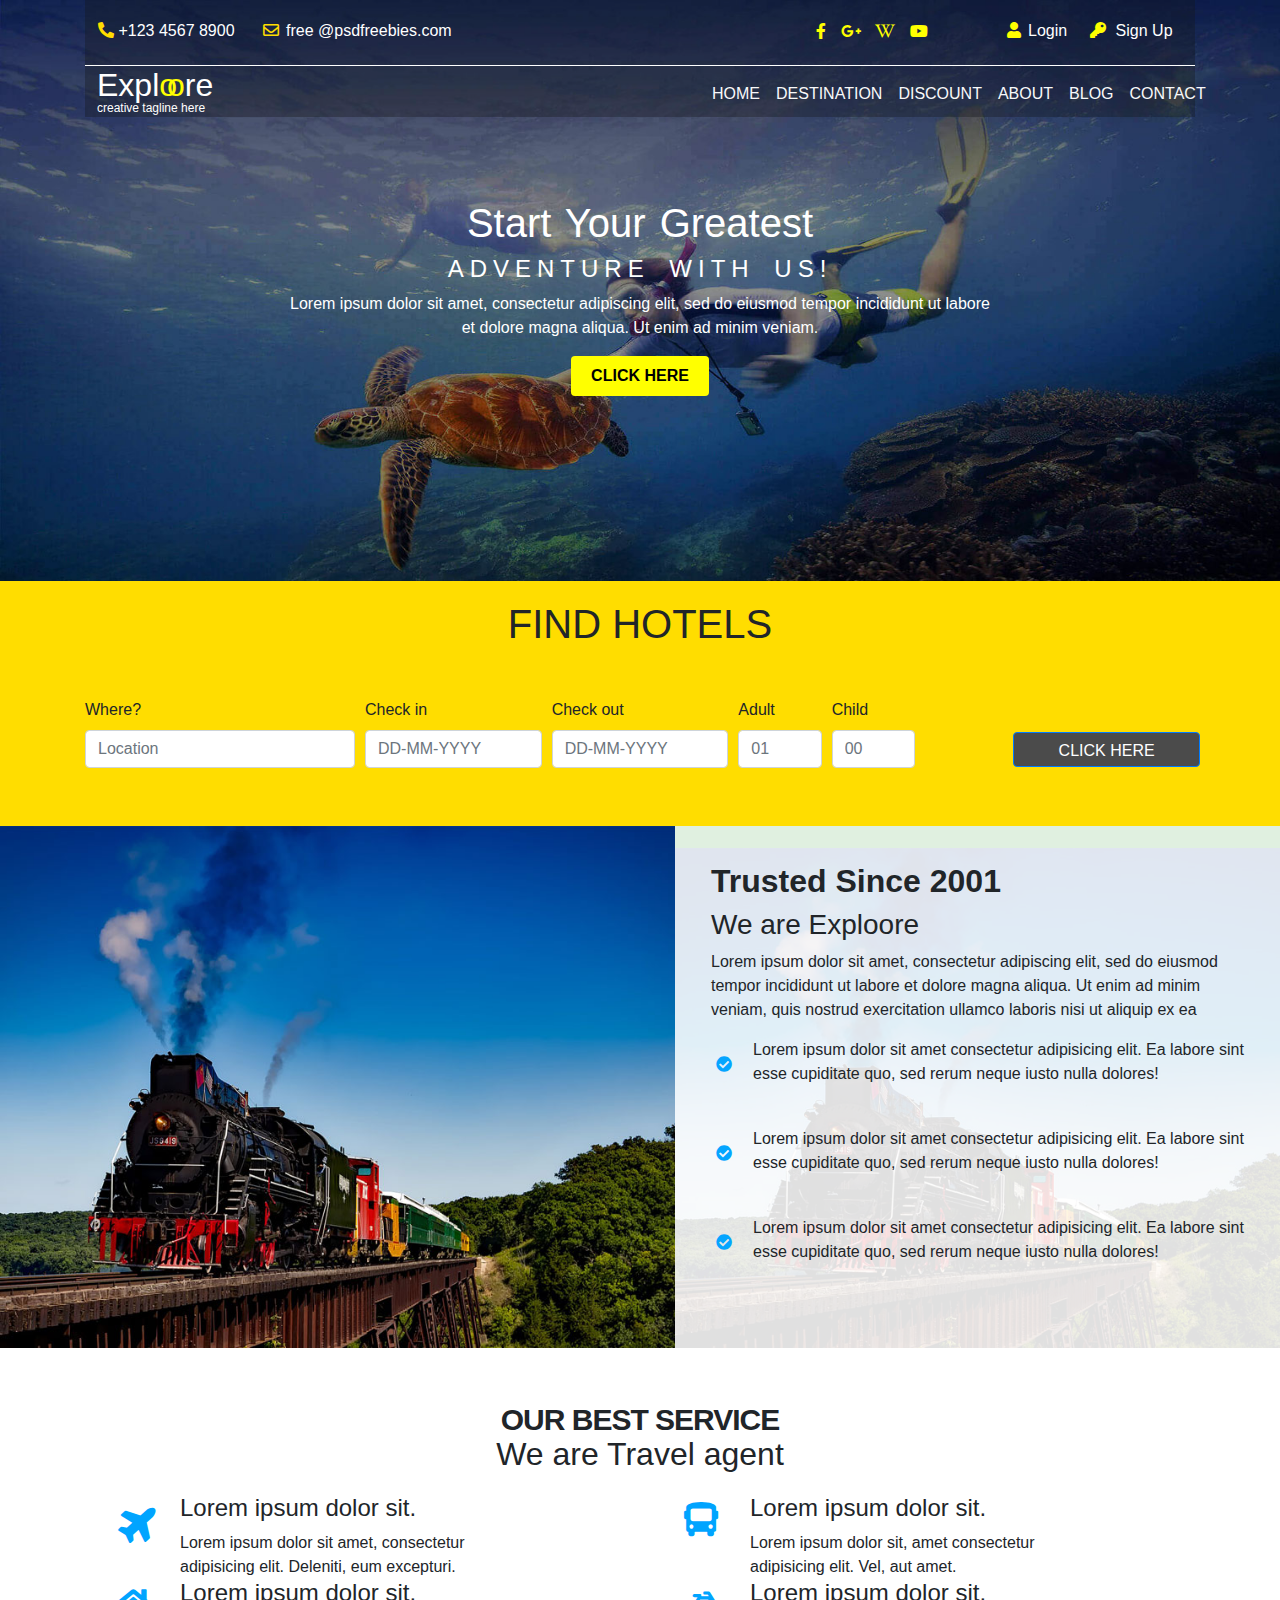
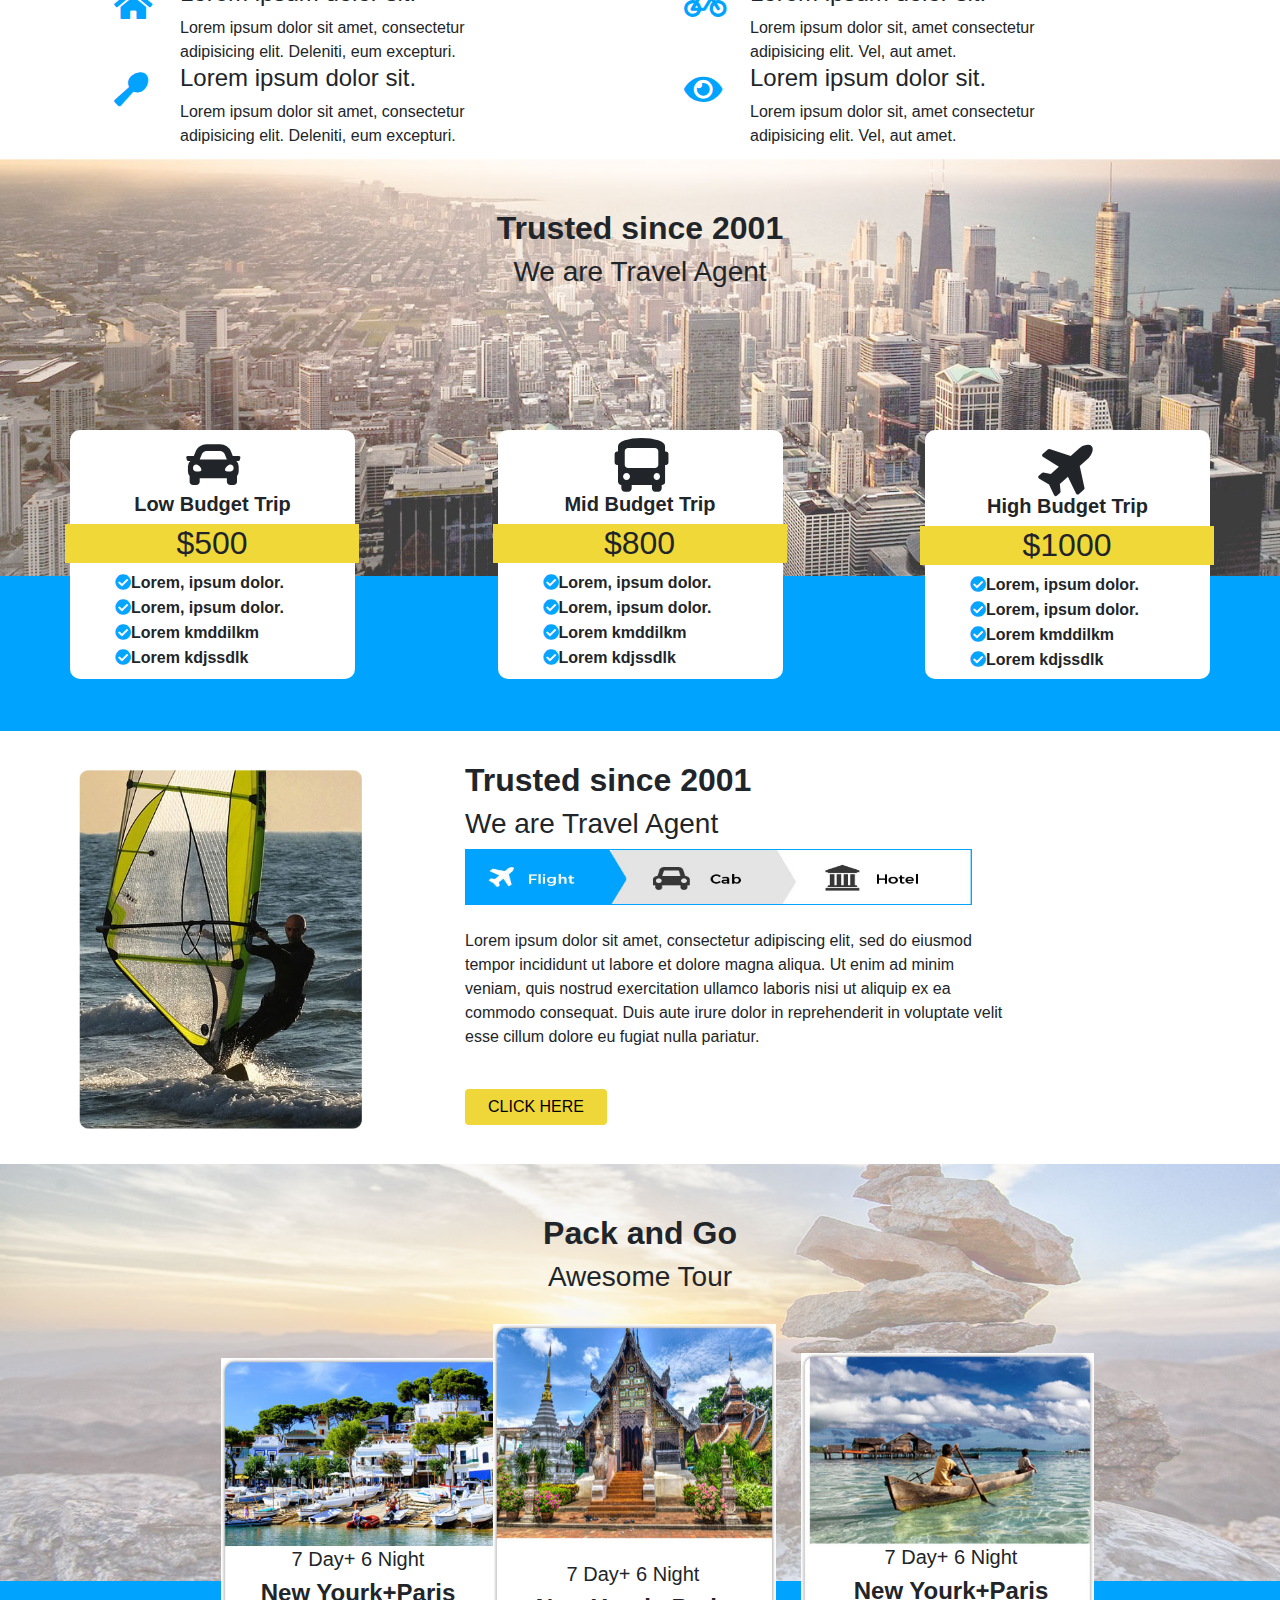
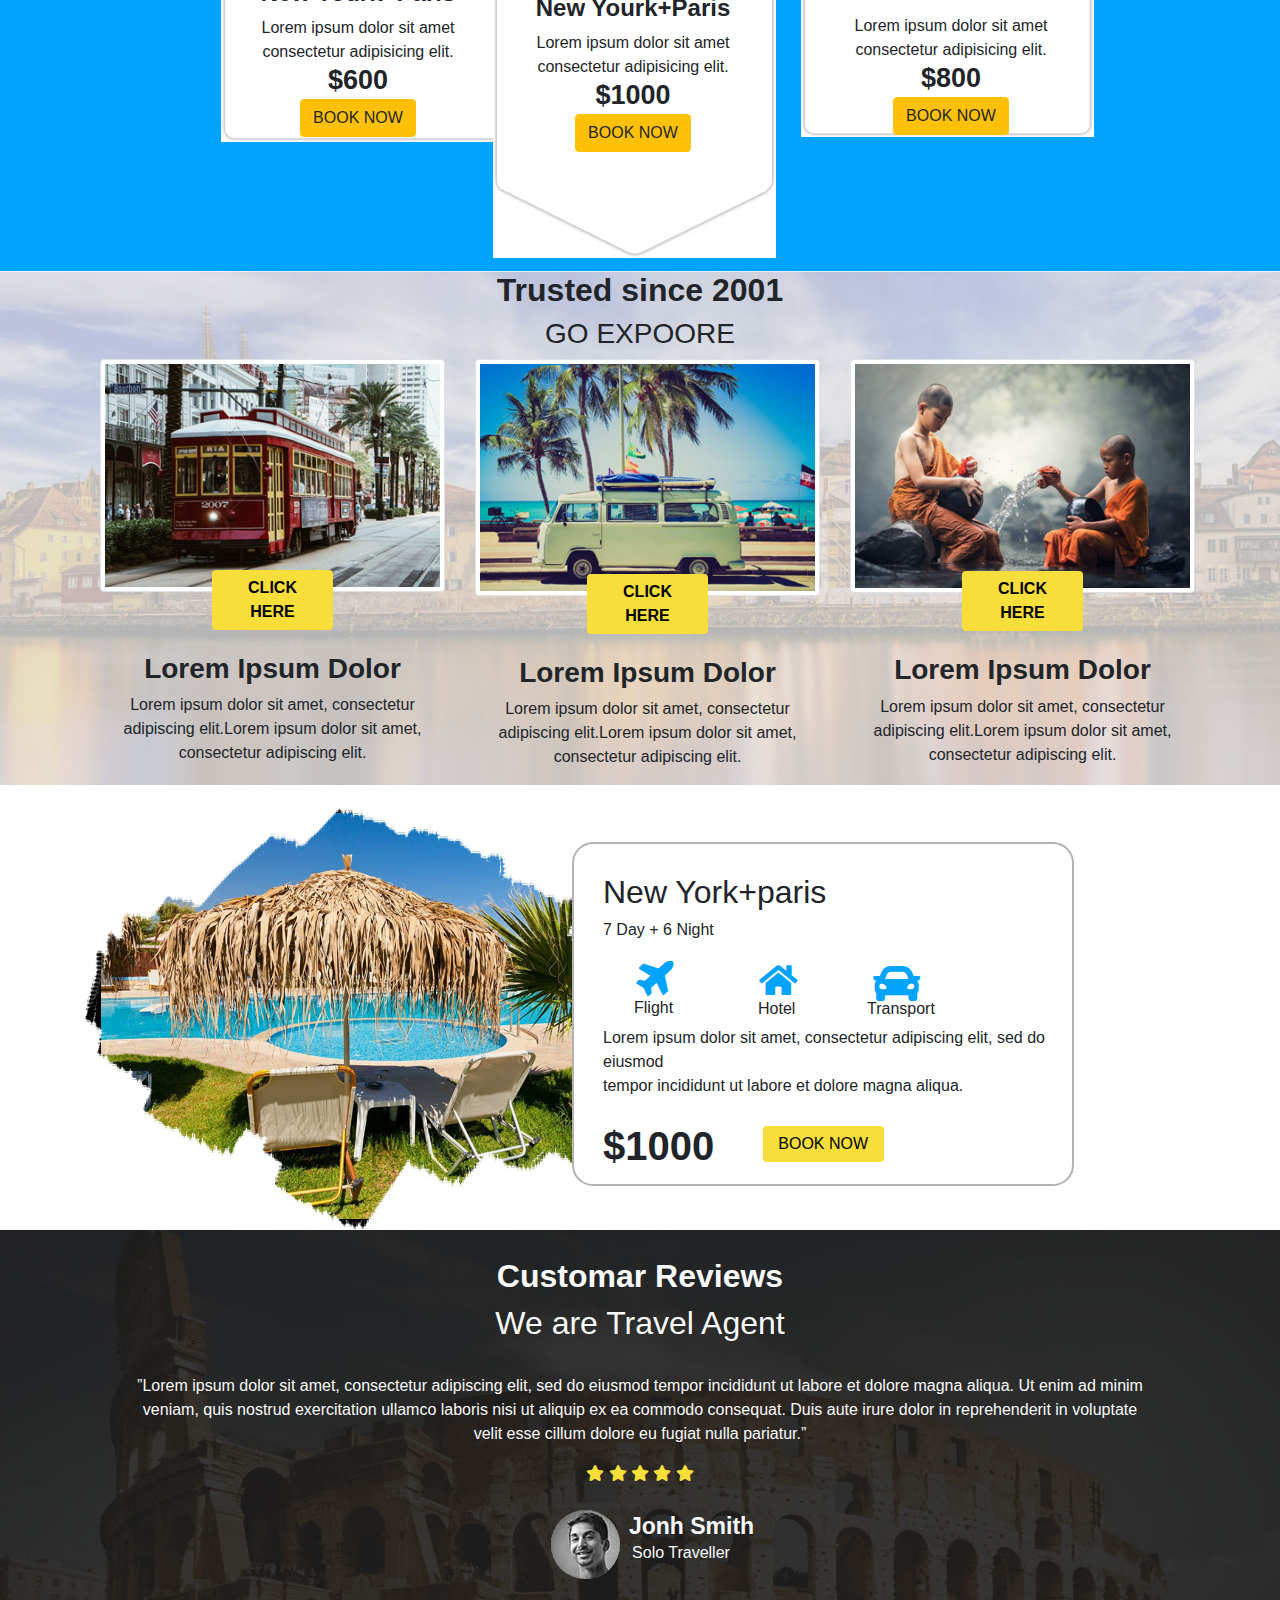
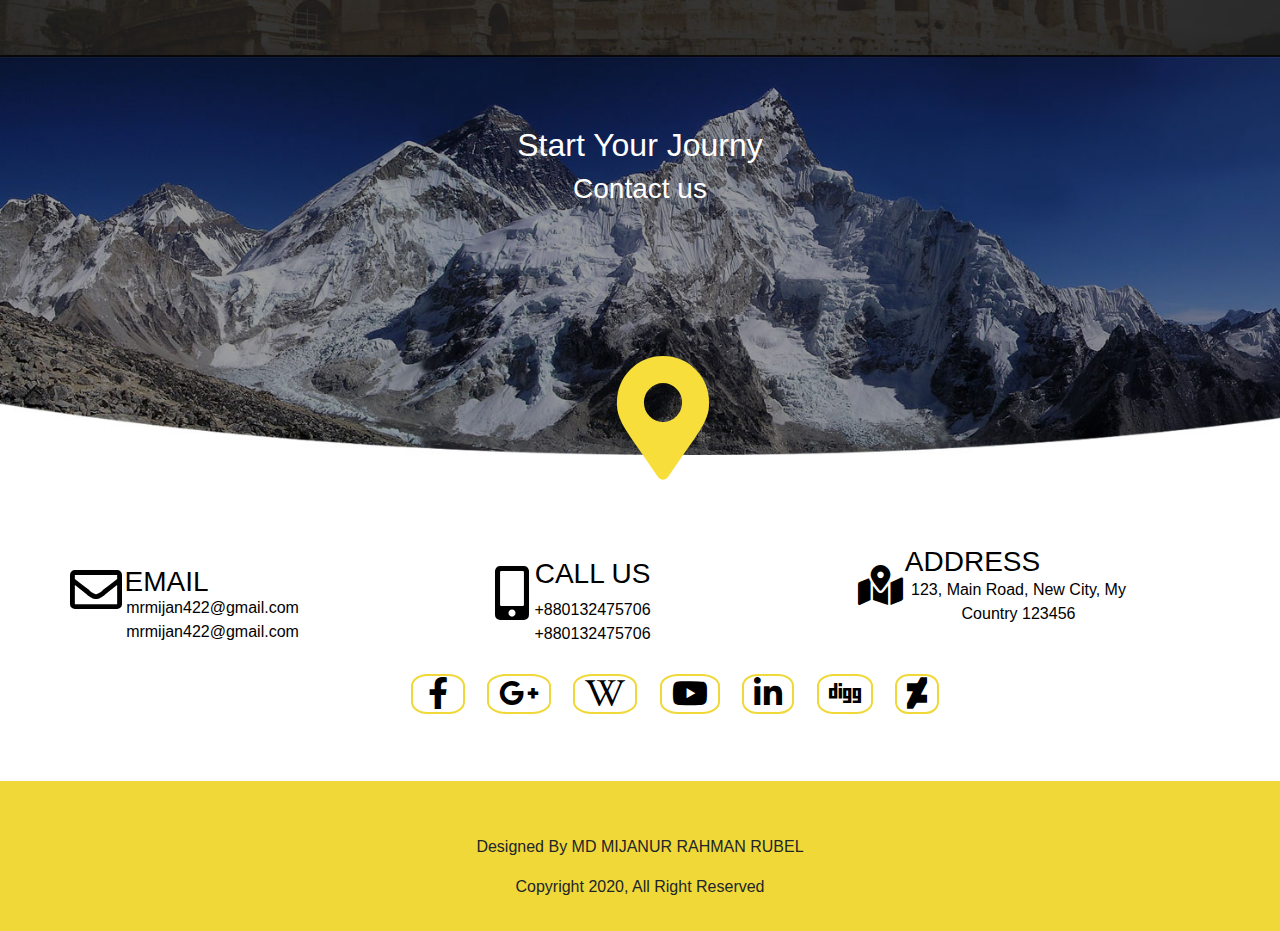
<file: index.html>
<!DOCTYPE html>
<html lang="en">
<head>
    <meta charset="UTF-8">
    <meta name="viewport" content="width=device-width, initial-scale=1.0">
    <title>Trave Tour Booking</title>
    <link rel="stylesheet" href="css/bootstrap.min.css"/>
    <link rel="stylesheet" href="css/all.css"/>
    <link type="text/css" rel="stylesheet" href="css/main-css.css"/>
</head>
<body>
    <!-- header area start -->
    <header class="main-header">
        <div class="container"><!-- header container start -->
            <div class="header-top"><!-- header-top start -->
                <div class="header-top-left"><!-- header-top-left start -->
                    <li class="header-top-left-li"><i id="icon-phn" class="fas fa-phone-alt"></i> +123 4567 8900</li>
                    <li class="header-top-left-li"><i id="icon-mail" class="far fa-envelope"></i>free @psdfreebies.com</li>
                </div><!-- header-top-left end -->

                <div class="header-top-middle"><!-- header-top-middle start -->
                    <li class="header-top-middle-li"><i id="icon-fb" class="fab fa-facebook-f"></i></li>
                    <li class="header-top-middle-li"><i id="icon-google-plus" class="fab fa-google-plus-g"></i></li>
                    <li class="header-top-middle-li"><i id="icon-wik" class="fab fa-wikipedia-w"></i></li>
                    <li class="header-top-middle-li"><i id="icon-youtube" class="fab fa-youtube"></i></li>
                </div><!-- header-top-middle end -->
                <div class="header-top-right"><!-- header-top-right start -->
                    <li class="header-top-right-li"><i id="icon-user" class="fas fa-user"></i>Login</li>
                    <li class="header-top-right-li"><i id="icon-key" class="fas fa-key"></i>Sign Up</li>
                </div><!-- header-top-right end -->
            </div><!-- header-top end -->

            <!-- header-bottom start -->
            <div class="header-bottom">
                <div class="header-bottom-logo"><!-- header-bottom-logo start -->
                    <h2 class="logo">Expl<span class="explore-1">o</span><span class="explore-2">o</span>re</h2>
                    <P class="logo-pera">creative tagline here</P>

                </div><!-- header-bottom-logo end -->

                <div class="menu"><!-- header-bottom-menu start -->
                    <nav id="menu-navbar" class="navbar navbar-expand">
                        <div class="collapse navbar-collapse" id="navbarNavAltMarkup">
                          <div id="navb" class="navbar-nav">
                            <a class="nav-item nav-link text-light active" href="#">HOME <span class="sr-only">(current)</span></a>
                            <a class="nav-item nav-link text-light" href="#">DESTINATION <span class="sr-only">(current)</span></a>
                            <a class="nav-item nav-link text-light" href="#">DISCOUNT<span class="sr-only">(current)</span></a>
                            <a class="nav-item nav-link text-light" href="#">ABOUT <span class="sr-only">(current)</span></a>
                            <a class="nav-item nav-link text-light" href="#">BLOG <span class="sr-only">(current)</span></a>
                            <a class="nav-item nav-link text-light" href="#">CONTACT <span class="sr-only">(current)</span></a>

                          </div>
                        </div>
                      </nav>
                </div><!-- header-bottom-menu end -->

            </div><!-- header-bottom end -->
            <div class="header-image-text"><!--header-image-text start-->
                <h1 class="header-image-h1">Start Your Greatest</h1>
                <h4 class="header-image-h4">Adventure with us!</h4>
                <p class="header-image-pera">Lorem ipsum dolor sit amet, consectetur adipiscing elit, sed do eiusmod tempor incididunt ut labore <br> et dolore magna aliqua. Ut enim ad minim veniam.</p>
                <button type="button" id="header-image-btn" class="btn btn-danger">CLICK HERE</button>

            </div><!--header-image-text end-->
        </div><!-- header container end -->

    </header>
    <!-- header area end -->

    <!-- find-hotel part start -->
    <div class="find-hotel">
        <div class="container">
            <div id="find-hotel-row" class="row"><!-- find-hotel-row start -->
                <div id="find-hotel-col" class="col">
                    <h1 class="find-hotel-h1 text-center">FIND HOTELS</h1>
                </div>
            </div><!-- find-hotel-row end -->
            <div id="find-hotel-row2" class="row"><!-- find-hotel-row2 start -->
                <div id="find-hotel-col" class="col-lg-12">
                        <form><!-- find-hotel-form start -->
                            <div class="form-row">
                              <div class="col-lg-3 mb-3">
                                <label for="mijan">Where?</label>
                                <input type="text" class="form-control" id="mijan" value="" autocomplete="off" placeholder="Location">
                              </div>
                              <div class="col-lg-2 mb-3">
                                <label for="mijan">Check in</label>
                                <input type="text" class="form-control" id="mijan" placeholder="DD-MM-YYYY" value="" >
                              </div>
                              
                              <div class="col-lg-2 mb-3">
                                <label for="mijan">Check out</label>
                                <input type="text" class="form-control" id="mijan" placeholder="DD-MM-YYYY" value="" >
                              </div>
                              <div class="col-lg-1 mb-3">
                                <label for="mijan">Adult</label>
                                <input type="text" class="form-control" id="mijan" placeholder="01" value="" >
                              </div>
                              <div class="col-lg-1 mb-3">
                                <label for="mijan">Child</label>
                                <input type="text" class="form-control" id="mijan" placeholder="00" value="" >
                              </div>
                              <button id="find-btn" class="btn btn-primary col-lg-2 offset-lg-1" type="submit">CLICK HERE</button>
                            </div>
                          </form><!-- find-hotel-form end -->
                    </div>
                </div>
            </div>
    <!-- find-hotel part end -->
  </div>
    <!-- about part start -->
    <div class="about">
        <div class="about-part1">
          <img src="images/train.png" alt="train">
        </div>
        <div class="about-part2">
          <img src="images/train.png" alt="train">
          <div class="about-text">
            <h2 class="about-text-h2">Trusted Since 2001</h2>
            <h3 class="about-text-h3">We are Exploore</h3>
            <p class="about-text-pera">Lorem ipsum dolor sit amet, consectetur adipiscing elit, sed do eiusmod <br> tempor incididunt ut labore et dolore magna aliqua. Ut enim ad minim <br> veniam, quis nostrud exercitation ullamco laboris nisi ut aliquip ex ea </p>
            <li class="about-li"><p class="about-pera">Lorem ipsum dolor sit amet consectetur adipisicing elit. Ea labore sint esse cupiditate quo, sed rerum neque iusto nulla dolores!</p></li>
            <li class="about-li"><p class="about-pera">Lorem ipsum dolor sit amet consectetur adipisicing elit. Ea labore sint esse cupiditate quo, sed rerum neque iusto nulla dolores!</p></li>
            <li class="about-li"><p class="about-pera">Lorem ipsum dolor sit amet consectetur adipisicing elit. Ea labore sint esse cupiditate quo, sed rerum neque iusto nulla dolores!</p></li>
          </div>
        </div>
    </div>

    <div class="service-section">
      <div id="service-contaner" class="container">
        <div id="service-row" class="row">
          <h1 class="service-h1">OUR BEST SERVICE</h1>
          <h2 class="service-h2">We are Travel agent</h2>
        </div>
        <div id="service-row2" class="row">
            <div id="service-icon" class="col-lg-1"><i class="fas fa-plane"></i></div>
            <div id="service-icon" class="col-lg-4"><h4>Lorem ipsum dolor sit.</h4>Lorem ipsum dolor sit amet, consectetur adipisicing elit. Deleniti, eum excepturi.</div>
            <div id="service-icon" class="col-lg-1 offset-lg-1"><i class="fas fa-bus"></i></div>
            <div id="service-icon" class="col-lg-4"><h4>Lorem ipsum dolor sit.</h4>Lorem ipsum dolor sit, amet consectetur adipisicing elit. Vel, aut amet.</div>
        </div>
        
        <div id="service-row2" class="row">
            <div id="service-icon" class="col-lg-1"><i class="fas fa-home"></i></div>
            <div id="service-icon" class="col-lg-4"><h4>Lorem ipsum dolor sit.</h4>Lorem ipsum dolor sit amet, consectetur adipisicing elit. Deleniti, eum excepturi.</div>
            <div id="service-icon" class="col-lg-1 offset-lg-1"><i class="fas fa-bicycle"></i></div>
            <div id="service-icon" class="col-lg-4"><h4>Lorem ipsum dolor sit.</h4>Lorem ipsum dolor sit, amet consectetur adipisicing elit. Vel, aut amet.</div>
        </div>
        <div id="service-row2" class="row">
            <div id="service-icon" class="col-lg-1"><i class="fas fa-utensil-spoon"></i></div>
            <div id="service-icon" class="col-lg-4"><h4>Lorem ipsum dolor sit.</h4>Lorem ipsum dolor sit amet, consectetur adipisicing elit. Deleniti, eum excepturi.</div>
            <div id="service-icon" class="col-lg-1 offset-lg-1"><i class="fas fa-eye"></i></div>
            <div id="service-icon" class="col-lg-4"><h4>Lorem ipsum dolor sit.</h4>Lorem ipsum dolor sit, amet consectetur adipisicing elit. Vel, aut amet.</div>
        </div>

      </div>
    </div>
      <div class="budget-packege">
        <div class="budget-packege1">
          <div class="container">
            <div id="budget-row" class="row">
              <div id="budget-col" class="col">
                <h2 class="font-weight-bolder">Trusted since 2001</h2>
                <h3>We are Travel Agent</h3>
              </div>
            </div>
            <div id="budget-row2" class="row d-flex justify-content-between">
              <div id="budget-col2" class="col-lg-3">
                <i class="fas fa-car"></i><br>
                <h5 class="budget-row2-h5 font-weight-bolder">Low Budget Trip</h5>
                <div class="budget-row2-taka">
                  <h2 class="budget-row2-h2">$500</h2>
                  <li class="budget-row2-li">Lorem, ipsum dolor.</li>
                  <li class="budget-row2-li">Lorem, ipsum dolor.</li>
                  <li class="budget-row2-li">Lorem kmddilkm</li>
                  <li class="budget-row2-li">Lorem kdjssdlk</li>
                </div>
              </div>
              
              <div id="budget-col2" class="col-lg-3">
                <i id="budget-row2-bus" class="fas fa-bus"></i><br>
                <h5 class="budget-row2-h5 font-weight-bolder">Mid Budget Trip</h5>
                <div class="budget-row2-taka">
                  <h2 class="budget-row2-h2">$800</h2>
                  <li class="budget-row2-li">Lorem, ipsum dolor.</li>
                  <li class="budget-row2-li">Lorem, ipsum dolor.</li>
                  <li class="budget-row2-li">Lorem kmddilkm</li>
                  <li class="budget-row2-li">Lorem kdjssdlk</li>
                </div>
              </div>
              <div id="budget-col2" class="col-lg-3">
                <i id="budget-row2-plane" class="fas fa-plane"></i><br>
                <h5 class="budget-row2-h5 font-weight-bolder">High Budget Trip</h5>
                <div class="budget-row2-taka">
                  <h2 class="budget-row2-h2">$1000</h2>
                  <li class="budget-row2-li">Lorem, ipsum dolor.</li>
                  <li class="budget-row2-li">Lorem, ipsum dolor.</li>
                  <li class="budget-row2-li">Lorem kmddilkm</li>
                  <li class="budget-row2-li">Lorem kdjssdlk</li>
                </div>
              </div>

            </div>
          </div>
        </div>
      </div>
      <div class="tour-status">
        <div id="tour-container" class="container">
          <div id="tour-row" class="row">
            <div id="tour-col-1" class="col-lg-3"> <img class="rounded mt-2" src="images/swiming.png" alt="Swimming"></div>
            <div id="tour-col-2" class="col-lg-8 offset-lg-1">
              <h2 class="tour-h2 font-weight-bolder">Trusted since 2001</h2>
              <h3 class="tour-h3">We are Travel Agent</h3>
              <img class="tour-h3 img-responsive" src="images/tour-image.png" alt="tour images"><br><br>
              <p>Lorem ipsum dolor sit amet, consectetur adipiscing elit, sed do eiusmod <br> tempor incididunt ut labore et dolore magna aliqua. Ut enim ad minim <br> veniam, quis nostrud exercitation ullamco laboris nisi ut aliquip ex ea <br> commodo consequat. Duis aute irure dolor in reprehenderit in voluptate velit <br> esse cillum dolore eu fugiat nulla pariatur.</p><br>
              <button type="button" id="tour-btn" class="btn btn-success">CLICK HERE</button>
            </div>
          </div>
        </div>
      </div>
      <div class="go-sec">
        <div class="go-sec1">
          <div id="go-sec-container" class="container">
            <div id="budget-row" class="row">
              <div id="budget-col" class="col">
                <h2 class="font-weight-bolder">Pack and Go</h2>
                <h3>Awesome Tour</h3>
              </div>
            </div>
            <div id="go-sec-row2" class="row d-flex justify-content-between">
              <div id="go-sec-col2" class="col-lg-4">
                <img class="go-img-1" src="images/article1.png" alt="article1">
                <div class="go-img-text">
                  <h5 class="go-img-h5">7 Day+ 6 Night</h5>
                  <h4 class="go-img-h4 font-weight-bolder">New Yourk+Paris</h4>
                  <p class="go-img-pera">Lorem ipsum dolor sit amet consectetur adipisicing elit.</p>
                  <span class="go-img-spn font-weight-bolder">$600</span><br>
                  <button type="button" id="go-img-btn" class="btn btn-warning">BOOK NOW</button>
                </div>

                </div>
              </div>
              
              <div id="go-sec-col2" class="col-lg-4">
                <img class="go-img-2" src="images/article2.png" alt="article2">
                  <div class="go-img-text2">
                    <h5 class="go-img-h5">7 Day+ 6 Night</h5>
                    <h4 class="go-img-h4 font-weight-bolder">New Yourk+Paris</h4>
                    <p class="go-img-pera">Lorem ipsum dolor sit amet consectetur adipisicing elit.</p>
                    <span class="go-img-spn font-weight-bolder">$1000</span><br>
                    <button type="button" id="go-img-btn" class="btn btn-warning">BOOK NOW</button>
                  </div>
                </div>
              </div>
              <div id="go-sec-col2" class="col-lg-4">
                <img class="go-img-3" src="images/article3.png" alt="article3">
                <div class="go-img-text3">
                  <h5 class="go-img-h5">7 Day+ 6 Night</h5>
                  <h4 class="go-img-h4 font-weight-bolder">New Yourk+Paris</h4>
                  <p class="go-img-pera">Lorem ipsum dolor sit amet consectetur adipisicing elit.</p>
                  <span class="go-img-spn font-weight-bolder">$800</span><br>
                  <button type="button" id="go-img-btn" class="btn btn-warning">BOOK NOW</button>
                </div>
                </div>
              </div>

            </div>
          </div>
        </div>
      </div>
      <div class="blog">
        <div id="blog-container" class="container text-center">
          <div id="blog-row" class="row">
            <div id="blog=col" class="col-lg-12">
              <h2 class="blog-h2 font-weight-bolder">Trusted since 2001</h2>
              <h3 class="blog-h3">GO EXPOORE</h3>
            </div>
          </div>
          <div id="blog-row2" class="row ml-auto">
            <div id="blog-col-1" class="col-lg-4">
              <img class="blog-img img-thumbnail rounded" src="images/sec2-bus-img.png" alt="BUS"><br>
              <button type="button" id="blog-btn" class="btn btn-danger font-weight-bolder">click here</button><br>
              <h3 class="blog-title font-weight-bolder">Lorem Ipsum Dolor</h3>
              <p class="blog-pera">Lorem ipsum dolor sit amet, consectetur adipiscing elit.Lorem ipsum dolor sit amet, consectetur adipiscing elit.</p>
            </div>
            <div id="blog-col-2" class="col-lg-4">
              <img class="blog-img img-thumbnail rounded" src="images/sec2-min-bus.png" alt="BUS"><br>
              <button type="button" id="blog-btn" class="btn btn-danger font-weight-bolder">click here</button><br>
              <h3 class="blog-title font-weight-bolder">Lorem Ipsum Dolor</h3>
              <p class="blog-pera">Lorem ipsum dolor sit amet, consectetur adipiscing elit.Lorem ipsum dolor sit amet, consectetur adipiscing elit.</p>
            </div>
            <div id="blog-col-3" class="col-lg-4">
              <img class="blog-img img-thumbnail rounded" src="images/sec2-china-child.png" alt="BUS"><br>
              <button type="button" id="blog-btn" class="btn btn-danger font-weight-bolder">click here</button><br>
              <h3 class="blog-title font-weight-bolder">Lorem Ipsum Dolor</h3>
              <p class="blog-pera">Lorem ipsum dolor sit amet, consectetur adipiscing elit.Lorem ipsum dolor sit amet, consectetur adipiscing elit.</p>
            </div>
          </div>
        </div>
      </div>
      <div class="slide-show">
        <div class="container">
          <div class="row">
            <div class="col-lg-6 mt-4">
              <img  class="slid-img" src="images/sec3-image.png" alt="kata-image">

            </div>
            <div id="new-col2" class="col-lg-6 mt-4">
              <div class="new-york">
                <h2 class="new-h2">New York+paris</h2>
                <h6 class="new-h6">7 Day + 6 Night</h6>
                <div class="new-icons">
                  <i id="new-plane" class="fas fa-plane"></i>
                  <p class="new-pera1">Flight</p>
                  
                  <i id="new-home" class="fas fa-home"></i>
                  <p class="new-pera2">Hotel</p>

                  <i id="new-car" class="fas fa-car"></i>
                  <p class="new-pera3">Transport</p><br>
                  <p class="new-pera4">Lorem ipsum dolor sit amet, consectetur adipiscing elit, sed do eiusmod <br> tempor incididunt ut labore et dolore magna aliqua.</p>
                  <span class="new-taka">$1000</span> <button type="button" id="new-btn" class="btn btn-danger">book now</button>

                </div>
              </div>
            </div>
          </div>
        </div>
      </div>
      <div class="reviews">
        <div id="reviews-container" class="container text-center text-light">
          <div id="reviews-row" class="row">
            <div id="reviews-col" class="col-lg-12">
              <h2 class="reviews-h2 font-weight-bolder">Customar Reviews</h2>
              <h2 class="reviews-h2">We are Travel Agent</h2><br>
              <p class="reviews-pera">”Lorem ipsum dolor sit amet, consectetur adipiscing elit, sed do eiusmod tempor incididunt ut labore et dolore magna aliqua. Ut enim ad minim veniam, quis nostrud exercitation ullamco laboris nisi ut aliquip ex ea commodo consequat. Duis aute irure dolor in reprehenderit in voluptate velit esse cillum dolore eu fugiat nulla pariatur.”</p>
              <li class="reviews-li"><i class="fas fa-star"></i></li>
              <li class="reviews-li"><i class="fas fa-star"></i></li>
              <li class="reviews-li"><i class="fas fa-star"></i></li>
              <li class="reviews-li"><i class="fas fa-star"></i></li>
              <li class="reviews-li"><i class="fas fa-star"></i></li> <br><br>
              <img id="reviews-img" class="rounded-circle" src="images/sec4-man.png" alt="">
              <h6 class="reviews-h6">Jonh Smith</h6>
              <p class="reviews-per-aman">Solo Traveller</p>
            </div>
          </div>
        </div>
      </div>
      <div class="footer">
        <div class="footer-top">
          
        <div id="footer-container" class="container">
          <div id="footer-row" class="row">
            <div id="footer-col-1" class="col">
              <h2>Start Your Journy</h2>
              <h3>Contact us</h3>
            </div>
          </div>
        </div>
          
        </div>
        <div class="footer-middle"><!--icon start-->
          <div id="footer-middle-container" class="container">
            <div id="footer-middle-row1" class="row">
              <div id="footer-middle-col1" class="col-lg-1 offset-lg-5">
                <i class="fas fa-map-marker-alt"></i>                
              </div>
            </div><!--icon end-->
            <div id="footer-middle-row2" class="row">
              <div id="footer-middle-col2" class="col-lg-3">
                <div class="icons">
                  <i id="footer-middle-mail" class="far fa-envelope"></i>
                  <address>
                    <h3 class="footer-middle-h3">EMAIL</h3>
                    mrmijan422@gmail.com <br>
                    mrmijan422@gmail.com
                  </address>
                </div>
              </div>
              <div id="footer-middle-col2" class="col-lg-3 offset-lg-1">
                <div class="icons">
                  <i id="footer-middle-phone" class="fas fa-mobile-alt"></i>
                  <address>
                    <h3>CALL US</h3>
                    +880132475706<br>
                    +880132475706
                  </address>
                </div>
              </div>

              <div id="footer-middle-col2" class="col-lg-3 offset-lg-1">
                <div class="icons">
                  <i id="footer-middle-map" class="fas fa-map-marked-alt"></i>
                  <address>
                    <h3>ADDRESS</h3>
                   <span class="add"> 123, Main Road, New City, My  Country 123456</span>
                  </address>
                </div>
              </div>
              <div id="footer-row3" class="row text-center">
                <div id="footer-col" class="col-lg-12">
                  <a href="#"><li class="footer-icons"><i id="footer-icon-fb" class="fab fa-facebook-f"></i></li></a>
                  <a href="#"><li class="footer-icons"><i id="footer-icon-google" class="fab fa-google-plus-g"></i></li></a>
                  <a href="#"><li class="footer-icons"><i id="footer-icon-wikepdia" class="fab fa-wikipedia-w"></i></li></a>
                  <a href="#"><li class="footer-icons"><i id="footer-icon-tube" class="fab fa-youtube"></i></li></a>
                  <a href="#"><li class="footer-icons"><i id="footer-icon-in" class="fab fa-linkedin-in"></i></li></a>
                  <a href="#"><li class="footer-icons"><i id="footer-icon-digg" class="fab fa-digg"></i></li></a>
                  <a href="#"><li class="footer-icons"><i id="footer-icon-fast" class="fab fa-deviantart"></i></li></a>
                </div>
              </div>

            </div>
          </div>
        </div> 
      </div>
      </div>
      <div class="footer-bottom">
        <div id="footer-bottom-container" class="container">
          <div id="footer-bottom-row" class="row">
            <div id="footer-bottom-col" class="col">
              <p>Designed By MD MIJANUR RAHMAN RUBEL</p>
              <p>Copyright 2020, All Right Reserved</p>

            </div>
          </div>
        </div>
      </div>
</body>
</html>
</file>
<file: css/main-css.css>
.main-header{
    background-image: url(../images/header-image.png);
    background-repeat: no-repeat;
    background-size: 100% 100%;
}
/* .header-top start */
.header-top{
    background-color: #15161959;
    position: relative;
    text-align: center;
    height: 66px;
    border-bottom: 1px solid white;
    color: white;
}
/* .header-top-left start */

.header-top-left {
    position: absolute;
    top: 19px;
}
.header-top-left li{
    list-style: none;
    display: inline-block;

}
/* header-top-left-icons */
i#icon-phn {
    margin-left: 13px;
    color: #FFDD00;
}

i#icon-mail {
    margin-left: 24px;
    margin-right: 7px;
    color: #FFDD00;
}
/* .header-top-middle start */
.header-top-middle{
    width: 182px;
    position: absolute;
    left: 691px;
    top: 20px;
    color: yellow;
}
.header-top-middle li{
    list-style: none;
    display: inline-block;
    margin-left: 10px;
}
/* .header-top-right start */
.header-top-right{
        width: 206px;
        position: absolute;
        left: 922px;
        top: 19px;
        text-align: left;
}
.header-top-right li{
    list-style: none;
    display:inline-block;
}
i#icon-user {
    color: yellow;
    margin-right: 7px;
}

i#icon-key {
    color: yellow;
    margin-right: 10px;
    margin-left: 18px;
}/* .header-top end */
/* .header-bottom end */
.header-bottom {
    background: #15161959;
    color: white;
    height: 51px;
}
.header-bottom-logo {/* logo start */
    width: 116px;
    float: left;
    height: 56px;
    margin-left: 12px;
}
span.explore-1 {
    color: yellow;
}

span.explore-2 {
    color: yellow;
    margin-left: -10px;
}
p.logo-pera {
    font-size: 12px;
    margin-top: -13px;
}
/* menu start */
.menu {
    width: 700px;
    position: relative;
    left: 475px;
}
#navb a:hover{
    border-bottom: 2px solid yellow;
    
}
/* .header-image-text start*/
.header-image-text{/* .header-image-text start*/
    text-align: center;
    color: white;
    margin-top: 82px;
    position: relative;
}
h1.header-image-h1 {/* .header-image-h1 start*/
    word-spacing: 3px;
    position: relative;
}
h4.header-image-h4 {/* .header-image-h4 start*/
    text-transform: uppercase;
    word-spacing: 7px;
    letter-spacing: 6px;
}
button#header-image-btn {
    background: yellow;
    border: none;
    color: black;
    margin-bottom: 185px;
    width: 138px;
    height: 40px;
    font-weight: 900;
}


/* .header-image-text end*/
.find-hotel{
    background-color: #FFDD00;
}
div#find-hotel-col {
    margin-top: 19px;
}
form {
    margin-bottom: 42px;
    margin-top: 23px;
}
button#find-btn {
    background: #4B4B4B;
    height: 35px;
    width: 150px;
    margin-top: 34px;
    text-align: center;
}
.about{
    width: 1350px;
    background-color: green;
}
.about-part1{
    width: 675px;
    /* float: left; */
}
.about-part1 img{
    width: 100%;
}
.about-part2{
    width: 675px;
    /* float: right; */
    height: 0px;
    position: relative;
    left: 675px;
    top: -500px;
}
.about-part2 img{
    width: 100%;
    height: 500px;
}
.about-text {
    position: relative;
    top: -522px;
    background-color: #ffffffe0;
    height: 522px;
    padding: 36px;
}
.about-text-h2{
    font-weight: bolder;
}
.about-text li{
    list-style: none;
}
.about-li:after{
    content: "\f058";
    font-weight: 800;
    color: #04A5FF;
    font-family: "Font Awesome 5 Free";
    position: relative;
    top: -50px;
    left: 5px;
}
.about-pera {
    position: relative;
    width: 500px;
    left: 42px;
}
/* .service-section area start */
.service-section {
    position: relative;
    height: 411px;
    top: 522px;
}
div#service-contaner {
    height: 385px;
}
div#service-row {
    position: relative;
    text-align: center;
    height: 102px;
    top: -487px;
}
h1.service-h1 {
    width: 100%;
    margin-top: 19px;
    font-weight: 900;
    letter-spacing: -1px;
    font-size: 30px;
}
h2.service-h2 {
    width: 100%;
    margin-top: -14px;
}
div#service-row2 {
    position: relative;
    top: -478px;
}
i.fas.fa-plane {
    font-size: 37px;
    margin-top: 10px;
    margin-left: 34px;
    color: #00A4FF;
    transform: rotate(318deg);
}
i.fas.fa-bus {
    font-size: 34px;
    margin-top: 8px;
    margin-left: 29px;
    color: #00A4FF;
}
i.fas.fa-home {
    font-size: 34px;
    margin-top: 8px;
    margin-left: 29px;
    color: #00A4FF;
}
i.fas.fa-bicycle {
    font-size: 34px;
    margin-top: 8px;
    margin-left: 29px;
    color: #00A4FF;
}
i.fas.fa-utensil-spoon {
    font-size: 34px;
    margin-top: 8px;
    margin-left: 29px;
    color: #00A4FF;
}
i.fas.fa-eye {
    font-size: 34px;
    margin-top: 8px;
    margin-left: 29px;
    color: #00A4FF;
}
.budget-packege{
    background-color: #00A4FF;
    height: 572px;
    text-align: center;
}
.budget-packege1{
    background-image: url(../images/city.png);
    background-size: 1403px 432px;
    background-repeat: no-repeat;
    height: 417px;
}
div#budget-col {
    margin-top: 50px;
}
div#budget-col2 {
    background: white;
    border-radius: 10px;
    height: 249px;
}
i.fas.fa-car {
    font-size: 54px;
    margin-top: 8px;
}
div#budget-row2 {
    margin-top: 133px;
}
.budget-row2-taka {
    background: #F0D839;
    width: 294px;
    margin-left: -20px;
    font-weight: bolder;
    height: 39px;
}
li.budget-row2-li {
    list-style: none;
    text-align: left;
    margin-left: 50px;
}
.budget-row2-li:before{
    content: "\f058";
    font-weight: 800;
    color: #04A5FF;
    font-family: "Font Awesome 5 Free";
}
i#budget-row2-bus {
    font-size: 54px;
    margin-top: 8px;
    margin-left: 4px;
    color: #212529;
}
i#budget-row2-plane {
    font-size: 54px;
    margin-top: 10px;
    margin-left: 3px;
    color: #212529;
    transform: rotate(318deg);
}
/* tour status start */
div#tour-col-1 {
    margin-top: 31px;
    margin-bottom: 35px;
}

div#tour-col-2 {
    margin-top: 30px;
    margin-bottom: 35px;
}
img.rounded.mt-2 {
    height: 359px;
    margin-left: -6px;
    width: 283px;
}
img.tour-h3.img-responsive {
    width: 507px;
    height: 56px;
}
button#tour-btn {
    border: none;
    background: #F0D739;
    width: 142px;
    text-align: center;
    color: black;
    outline: none !important;
}
/* best deals start */
div#go-sec-container {
    height: 707px;
}
.go-sec{
    background-color: #00A4FF;
    height: 707px;
    text-align: center;
    /* overflow: hidden; */
}
.go-sec1{
    background-image: url(../images/main-article.png);
    background-size: 1403px 432px;
    background-repeat: no-repeat;
    height: 417px;
}
span.go-img-spn.font-weight-bolder {
    font-size: 27px;
    position: relative;
    top: -20px;
}
button#go-img-btn {
    margin-top: -31px;
}
img.go-img-1 {
    width: 290px;
    margin-left: 136px;
    z-index: 20;
    position: relative;
    top: 56px;
    height: 384px;
}

img.go-img-2 {
    width: 283px;
    margin-left: 393px;
    margin-top: -609px;
    z-index: 30;
    position: relative;
    top: -1px;
    height: 534px;
}

img.go-img-3 {
    width: 293px;
    margin-left: 786px;
    margin-top: -711px;
    z-index: 10;
    position: relative;
    height: 384px;
    top: 17px;
}
.go-img-text {
    /* background: red; */
    width: 272px;
    position: relative;
    top: -139px;
    z-index: 50;
    left: 137px;
}
.go-img-text2 {
    width: 278px;
    position: relative;
    top: -345px;
    left: 394px;
    z-index: 51;
    height: 238px;
}
.go-img-text3 {
    width: 278px;
    position: relative;
    top: -350px;
    left: 797px;
    z-index: 51;
}
.blog{
    background-image: url(../images/sec2-image1.png);
    background-repeat: no-repeat;
    background-size: cover;
}
.new-york {
    background: white;
    padding: 29px;
    height: 344px;
    border-radius: 21px;
    border: 2px solid #b3b2b2;
    width: 502px;
}
button#blog-btn {
    background: #F7DE3A;
    color: black;
    border: none;
    width: 121px;
    text-transform: uppercase;
    position: relative;
    top: -22px;
}
img.slid-img {
    width: 550px;
}
p.new-pera1 {
    position: relative;
    left: 31px;
}

i#new-home {
    position: relative;
    left: 127px;
    bottom: 81px;
}

p.new-pera2 {
    position: relative;
    margin-left: 155px;
    bottom: 84px;
}

i#new-car {
    position: relative;
    left: 270px;
    bottom: 169px;
    color: #00a4ff;
    font-size: 47px;
}


p.new-pera3 {
    position: relative;
    margin-left: 264px;
    bottom: 180px;
}
p.new-pera4 {
    /* background: green; */
    width: 442px;
    position: relative;
    bottom: 215px;
}

span.new-taka {
    font-size: 40px;
    font-weight: 800;
    position: relative;
    bottom: 213px;
}
button#new-btn {
    text-transform: uppercase;
    width: 121px;
    background: #F7DE3A;
    border: none;
    position: relative;
    bottom: 225px;
    left: 44px;
    color: black;
}
div#new-col2 {
    position: relative;
    right: 83px;
    top: 33px;
}

.reviews{
    background-image: url(../images/sec4-main-image.png);
    background-repeat: no-repeat;
    background-size: cover;
}
div#reviews-col {
    margin-top: 27px;
}
li.reviews-li {
    list-style: none;
    display: inline-block;
    color: #f7de3a;
}
img#reviews-img {
    position: relative;
    left: -55px;
}
h6.reviews-h6 {
    font-weight: bolder;
    position: relative;
    bottom: 66px;
    font-size: 23px;
    width: 133px;
    left: 540px;
}
p.reviews-per-aman {
    position: relative;
    width: 100px;
    left: 546px;
    bottom: 74px;
}
p.reviews-pera {
    margin-left: 50px;
    margin-right: 50px;
}
.footer{
    background-image:  url(../images/sec5-main-image.png);
    background-repeat: no-repeat;
    background-size:cover;
    height: 400px;
    text-align: center;
    color: white;
}
div#footer-col-1 {
    position: relative;
    top: 71px;
}
i#footer-middle-mail {
    font-size: 52px;
    position: relative;
    left: -117px;
    top: 61px;
}
h3.footer-middle-h3 {
    margin-left: -92px;
    position: relative;
    top: 10px;
}
i#footer-middle-phone {
    position: relative;
    font-size: 54px;
    left: -81px;
    top: 63px;
}
i#footer-middle-map {
    position: relative;
    font-size: 40px;
    left: -92px;
    top: 62px;
}
span.add {
    position: relative;
    left: 46px;
    bottom: 8px;
}
i.fas.fa-map-marker-alt {
    font-size: 123px;
    color: #F7DE3A;
    position: relative;
    top: 213px;
    left: 57px;
}

div#footer-middle-row2 {
    position: relative;
    top: 237px;
    color: black;
}
div#footer-col {
    margin-left: 215px;
}



i#footer-icon-fb {
    padding: 15px;
}

i#footer-icon-tube {
    padding: 10px;
}

i#footer-icon-google {
    padding: 10px;
}

i#footer-icon-wikepdia {
    padding: 10px;
}

i#footer-icon-in {
    padding: 10px;
}

i#footer-icon-digg {
    padding: 10px;
}

i#footer-icon-fast {
    padding: 10px;
}



div#footer-bottom-col {
    margin-top: 54px;
}

li.footer-icons {
    list-style: none;
    display: inline;
    color: black;
}
li.footer-icons {
    list-style: none;
    display: inline;
    /* color: white; */
    font-size: 32px;
    margin-left: 18px;
    border-radius: 30%;
    border: 2px solid #F0D839;
}
#footer-row3 #footer-col a{
    text-decoration: none;
}
.footer-bottom{
    background-color:#F0D839;
    text-align: center;
    position: relative;
    top: 326px;
    height: 150px;
}
</file>
